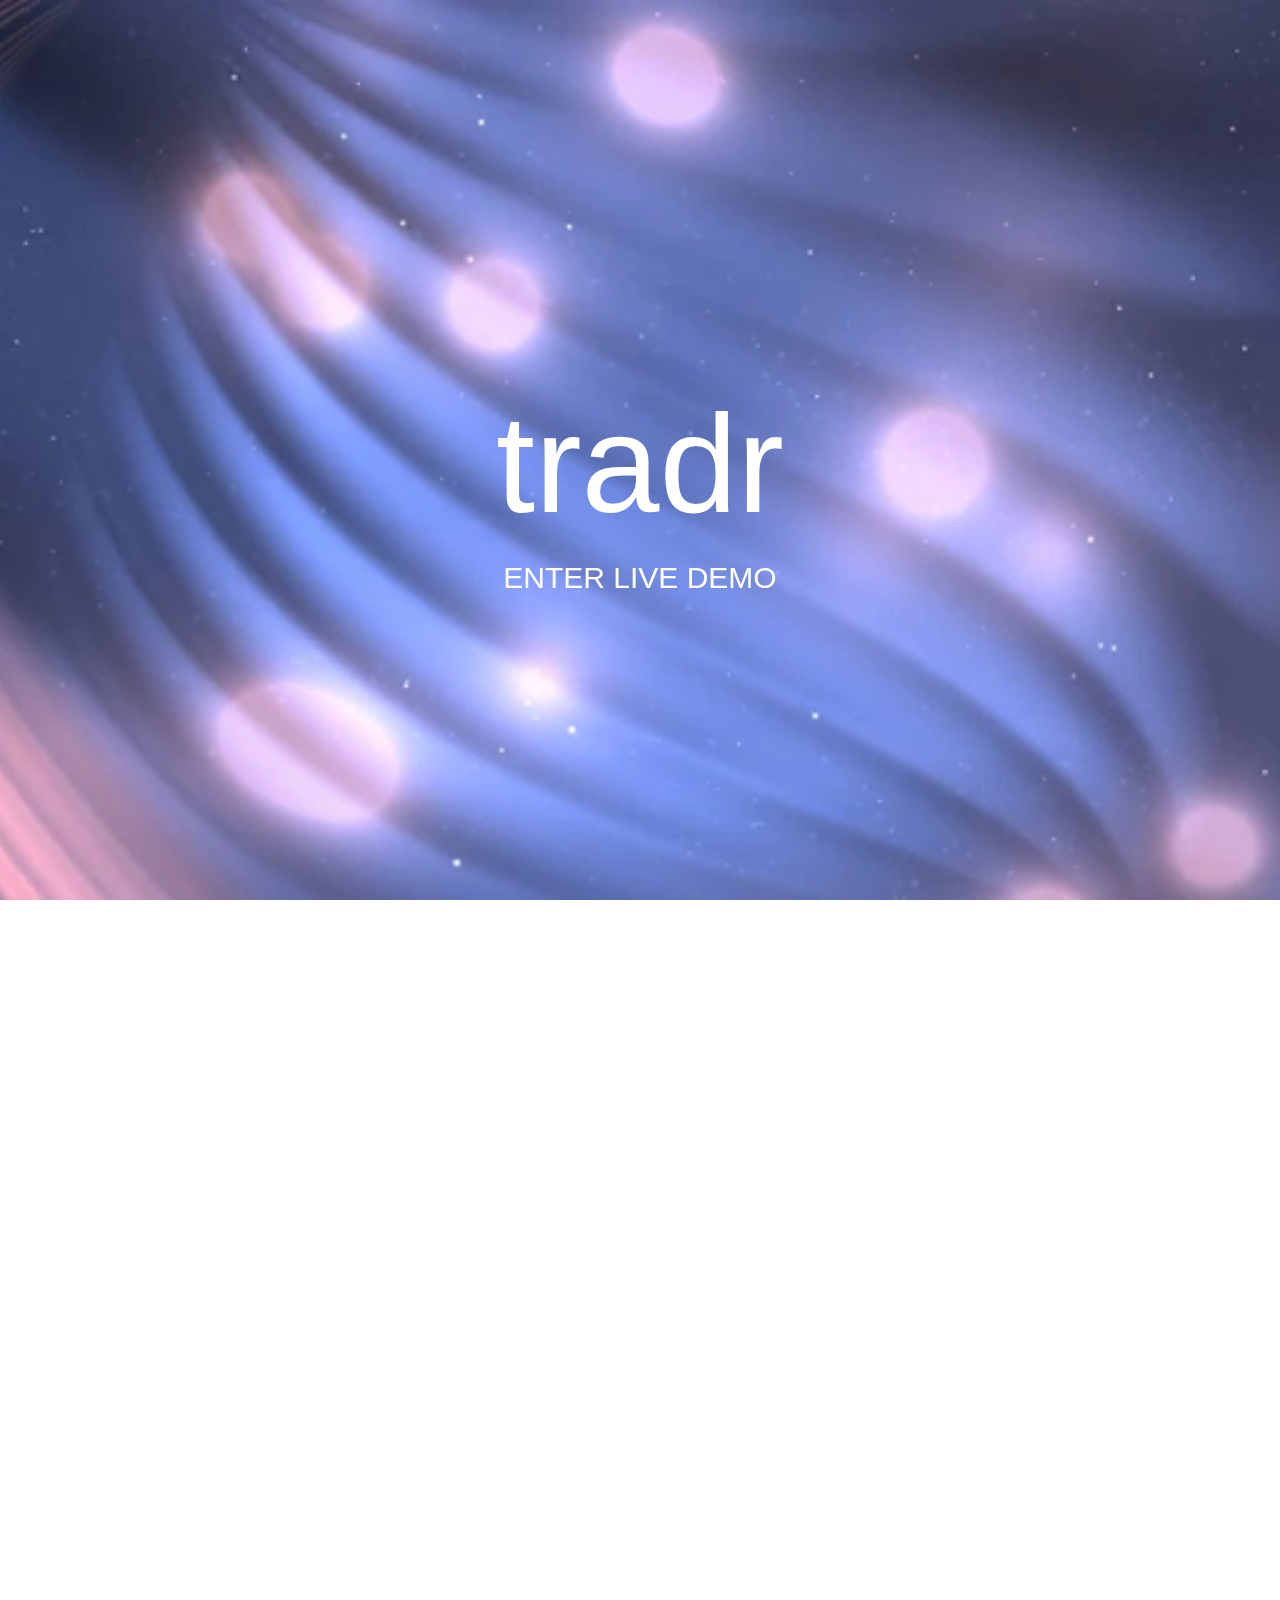
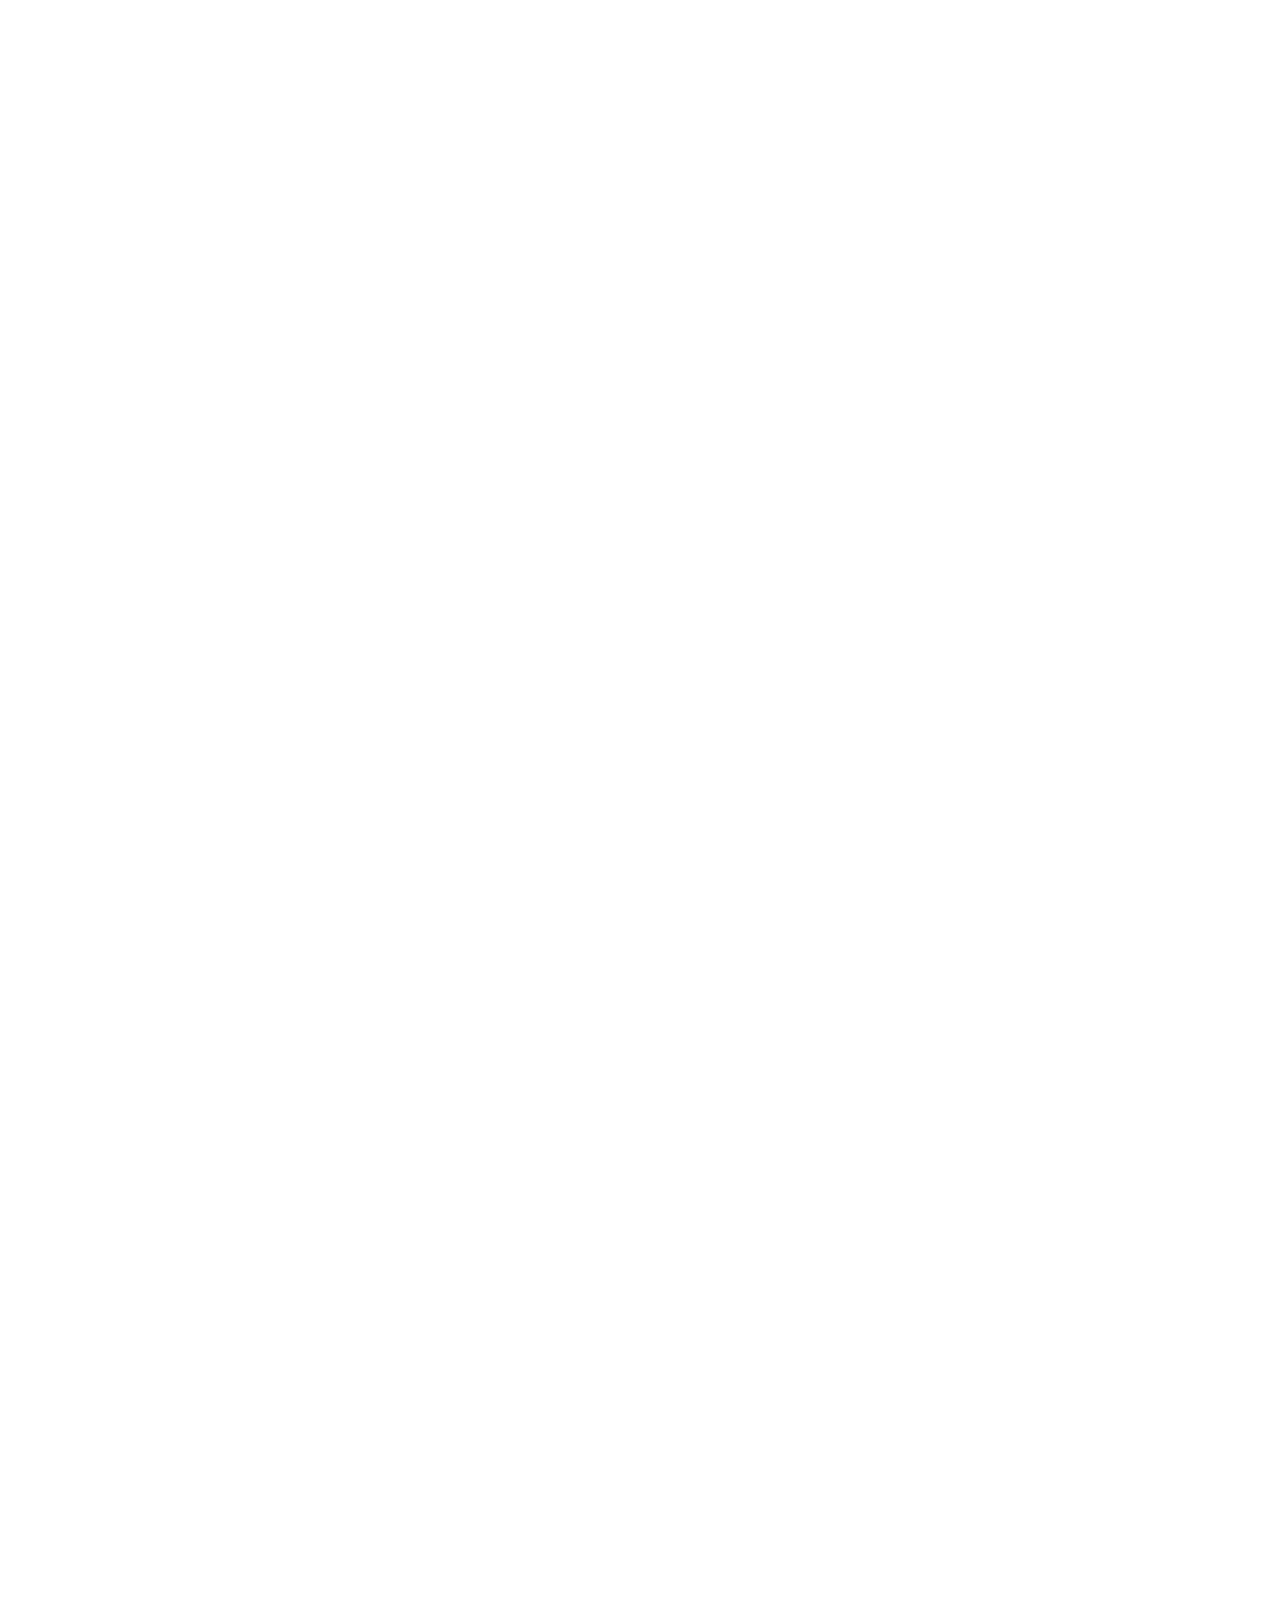
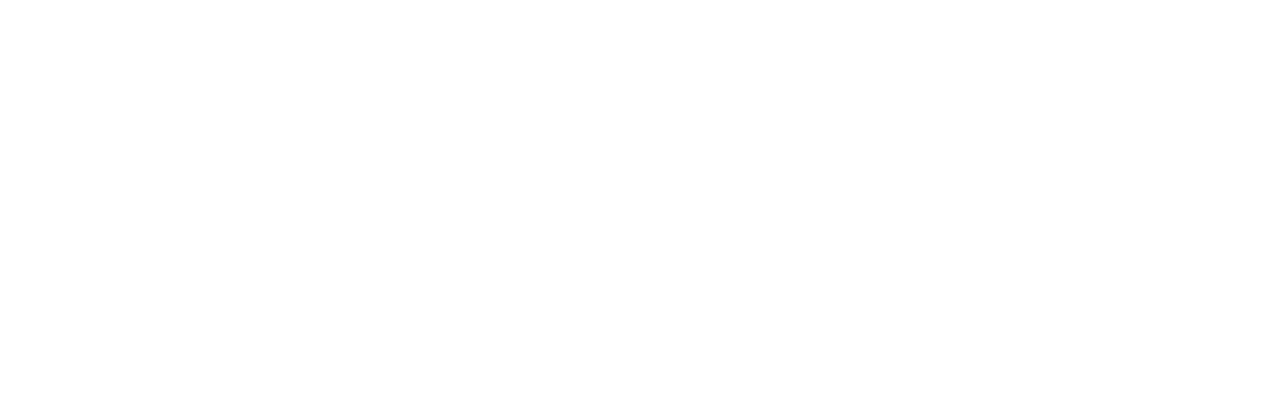
<file: land.html>
<!DOCTYPE html>
<html>
<head>
    <link rel="stylesheet" type="text/css" href="jquery.fullPage.css" />
    <link rel="stylesheet" href="http://maxcdn.bootstrapcdn.com/bootstrap/3.3.7/css/bootstrap.min.css">
    <script src="https://ajax.googleapis.com/ajax/libs/jquery/1.12.4/jquery.min.js"></script>
    <script src="http://maxcdn.bootstrapcdn.com/bootstrap/3.3.7/js/bootstrap.min.js"></script>
    <script src="http://ajax.googleapis.com/ajax/libs/jquery/1.11.1/jquery.min.js"></script>
    <script type="text/javascript" src="jquery.fullPage.js"></script>
    <script type="text/javascript">
        $(document).ready(function() {
            $('#fullpage').fullpage({
                sectionsColor: ['#A37372', '#8AA372', '#72A3A3', '#8B72A3', 'whitesmoke', '#000'],
                afterRender: function(){
                    //playing the video
                    $('video').get(0).play();
                }
            });
        });
    </script>

    <style>

    h1{
        font-size: 5em;
        font-family: arial,helvetica;
        color: #fff;
        margin:0;
        padding:0;
        color: white;
        text-align:center;
    }
    .section{
        text-align:center;
        font-size: 2em;
        overflow: hidden;
    }
    #myVideo{
        position: absolute;
        right: 0;
        bottom: 0;
        top:0;
        right:0;
        width: 100%;
        height: 100%;
        background-size: 100% 100%;
        background-color: black;
        background-image:;
        background-position: center center;
        background-size: contain;
        object-fit: cover;
        z-index:3;
    }

    #section0 .layer{
        position: absolute;
        z-index: 4;
        width: 100%;
        left: 0;
        top: 43%;
    }

    #section0{
        overflow: hidden;
    }
    </style>
</head>

<body>
    <div id="fullpage">
        <div class="section " id="section0">
        <video autoplay loop muted="img/a.mp4" id="myVideo">
            <source src="img/a.webm" type="video/webm">
        </video>
        <div class="layer">
            <h1>tradr</h1>
            <h2 class="active"><a href="index.html" style="color: #FFFFFF">ENTER LIVE DEMO</a></h2>
        </div>
    </div>
        <div class="section"><h1>About Us</h1>
        <p>We, in essence, are what we like to call a Social Trading Platform
        , or STP, for short.</p>
        </div>
        <div class="section"><h1>Applications</h1></div>
        <div class="section"><h1>Contact Info</h1></div>
    </div>
</body>
</html>
</file>
